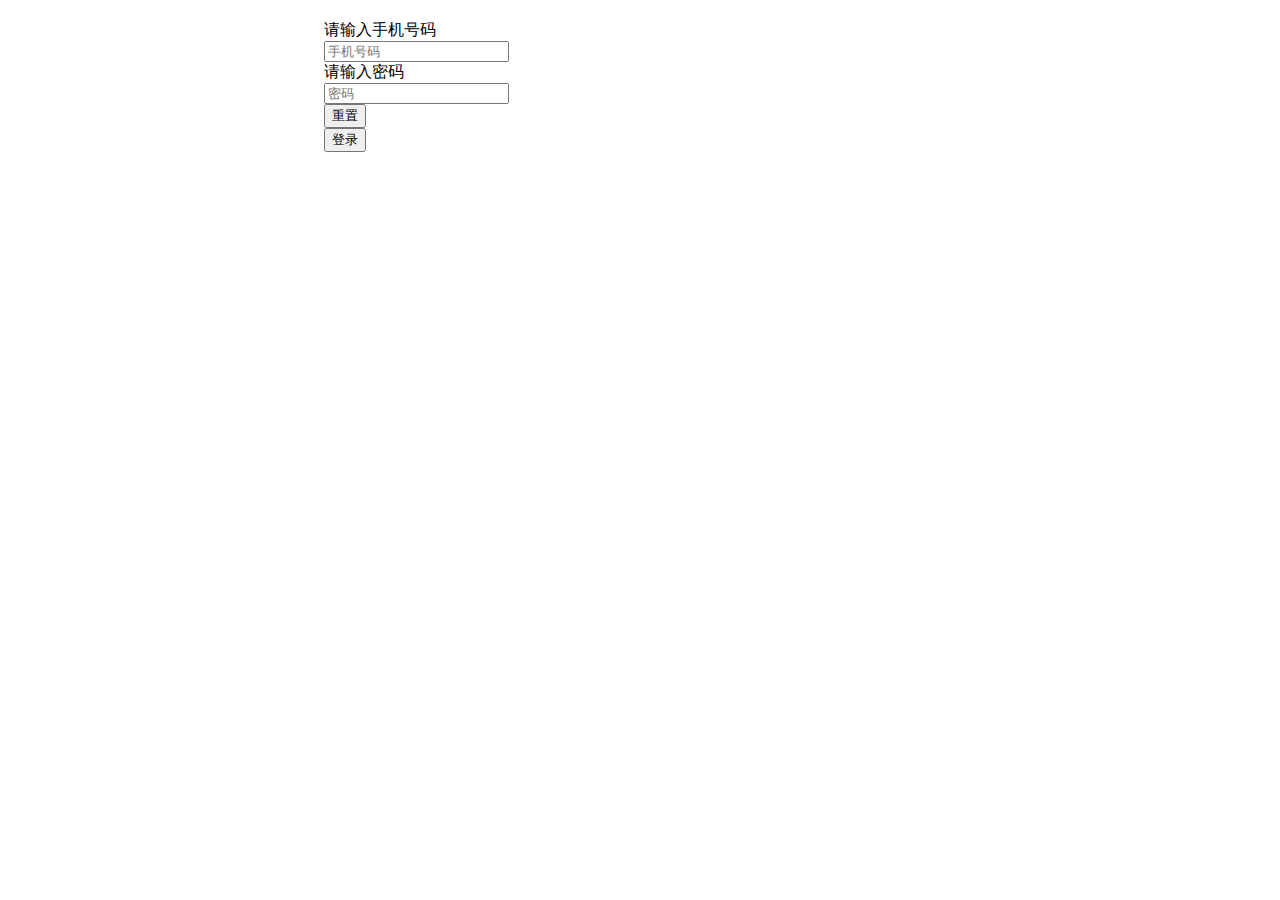
<file: src/main/resources/templates/login.html>
<!DOCTYPE HTML>
<html xmlns:th="http://www.thymeleaf.org">
<head>
    <title>登录</title>
    <meta http-equiv="Content-Type" content="text/html; charset=UTF-8" />
    
    <!-- jquery -->
    <script type="text/javascript" th:src="@{/js/jquery.min.js}"></script>
    <!-- bootstrap -->
    <link rel="stylesheet" type="text/css" th:href="@{/bootstrap/css/bootstrap.min.css}" />
    <script type="text/javascript" th:src="@{/bootstrap/js/bootstrap.min.js}"></script>
    <!-- jquery-validator -->
    <script type="text/javascript" th:src="@{/jquery-validation/jquery.validate.min.js}"></script>
    <script type="text/javascript" th:src="@{/jquery-validation/localization/messages_zh.min.js}"></script>
    <!-- layer -->
    <script type="text/javascript" th:src="@{/layer/layer.js}"></script>
    <!-- md5.js -->
    <script type="text/javascript" th:src="@{/js/md5.min.js}"></script>
    <!-- common.js -->
    <script type="text/javascript" th:src="@{/js/common.js}"></script>
    
</head>
<body>

<form name="loginForm" id="loginForm" method="post"  style="width:50%; margin:0 auto">

	<h2 style="text-align:center; margin-bottom: 20px"></h2>
	
	<div class="form-group">
       	<div class="row">
	       	<label class="form-label col-md-4">请输入手机号码</label>
	        <div class="col-md-5">
	        	<input id="mobile" name = "mobile" class="form-control" type="text" placeholder="手机号码" required="true"  minlength="11" maxlength="11" />
	    	</div>
	    	<div class="col-md-1">
	    	</div>
    	</div>
    </div>
    
    <div class="form-group">
     		<div class="row">
		        <label class="form-label col-md-4">请输入密码</label>
		        <div class="col-md-5">
		        	<input id="password" name="password" class="form-control" type="password"  placeholder="密码" required="true" minlength="6" maxlength="16" />
	       		</div>
      		</div>
	</div>
	
	<div class="row">
		     	<div class="col-md-5">
	       	 		<button class="btn btn-primary btn-block" type="reset" onclick="reset()">重置</button>
	       	 	</div>
	       	 	<div class="col-md-5">
	       	 		<button class="btn btn-primary btn-block" type="submit" onclick="login()">登录</button>
	       	 	</div>
	 </div>
	 
</form>
</body>
<!-- login.js -->
<script type="text/javascript" th:src="@{/js/login/login.js}"></script>

</html>
</file>
